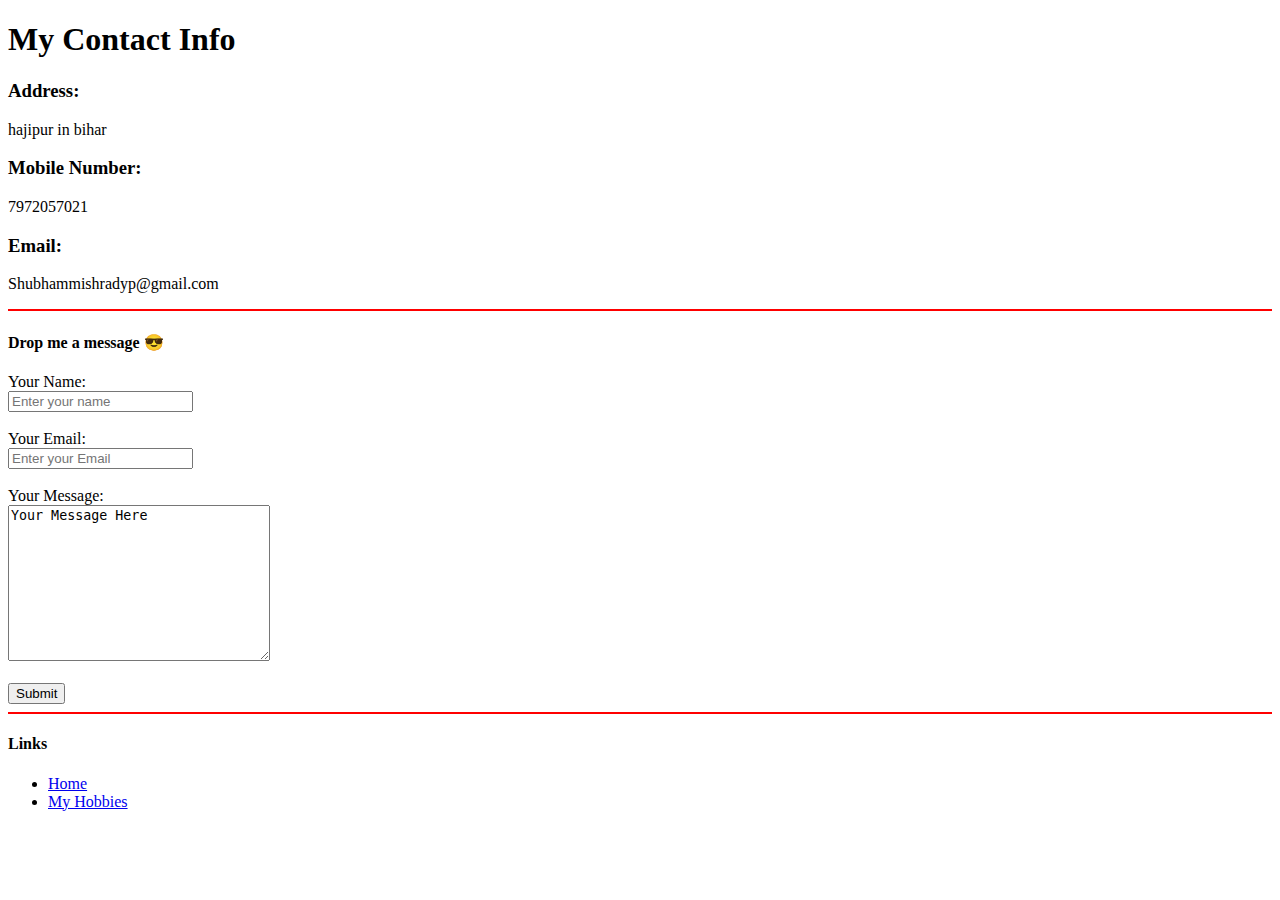
<file: ContactMe.html>
<!DOCTYPE html>
<html lang="en">
	<head>
		<meta charset="UTF-8" />
		<meta http-equiv="X-UA-Compatible" content="IE=edge" />
		<meta name="viewport" content="width=device-width, initial-scale=1.0" />
		<title>Contact Me</title>
	</head>
	<body>
		<h1>My Contact Info</h1>
		<h3>Address:</h3>
		<p>hajipur in bihar</p>
		<h3>Mobile Number:</h3>
		<p>7972057021</p>
		<h3>Email:</h3>
		<p>Shubhammishradyp@gmail.com</p>
		<hr color="red" />
		<h4>Drop me a message 😎</h4>
		<form
			action="mailto:Shubhammishradyp@gmail.com"
			method="POST"
			enctype="text/plain"
		>
			<label>Your Name:</label><br />
			<input type="text" placeholder="Enter your name" name="YourName" />
			<br /><br />
			<label for="">Your Email:</label><br />
			<input
				type="email"
				placeholder="Enter your Email"
				name="YourEmail"
			/><br /><br />
			<label for="">Your Message:</label><br />
			<textarea name="YourMessage" id="" cols="30" rows="10">
Your Message Here</textarea
			><br /><br />
			<button type="submit">Submit</button>
		</form>

		<hr color="red" />
		<h4>Links</h4>
		<ul>
			<li><a href="index.html">Home</a></li>
			<li><a href="Hobbies.html">My Hobbies</a></li>
		</ul>
	</body>
</html>
</file>
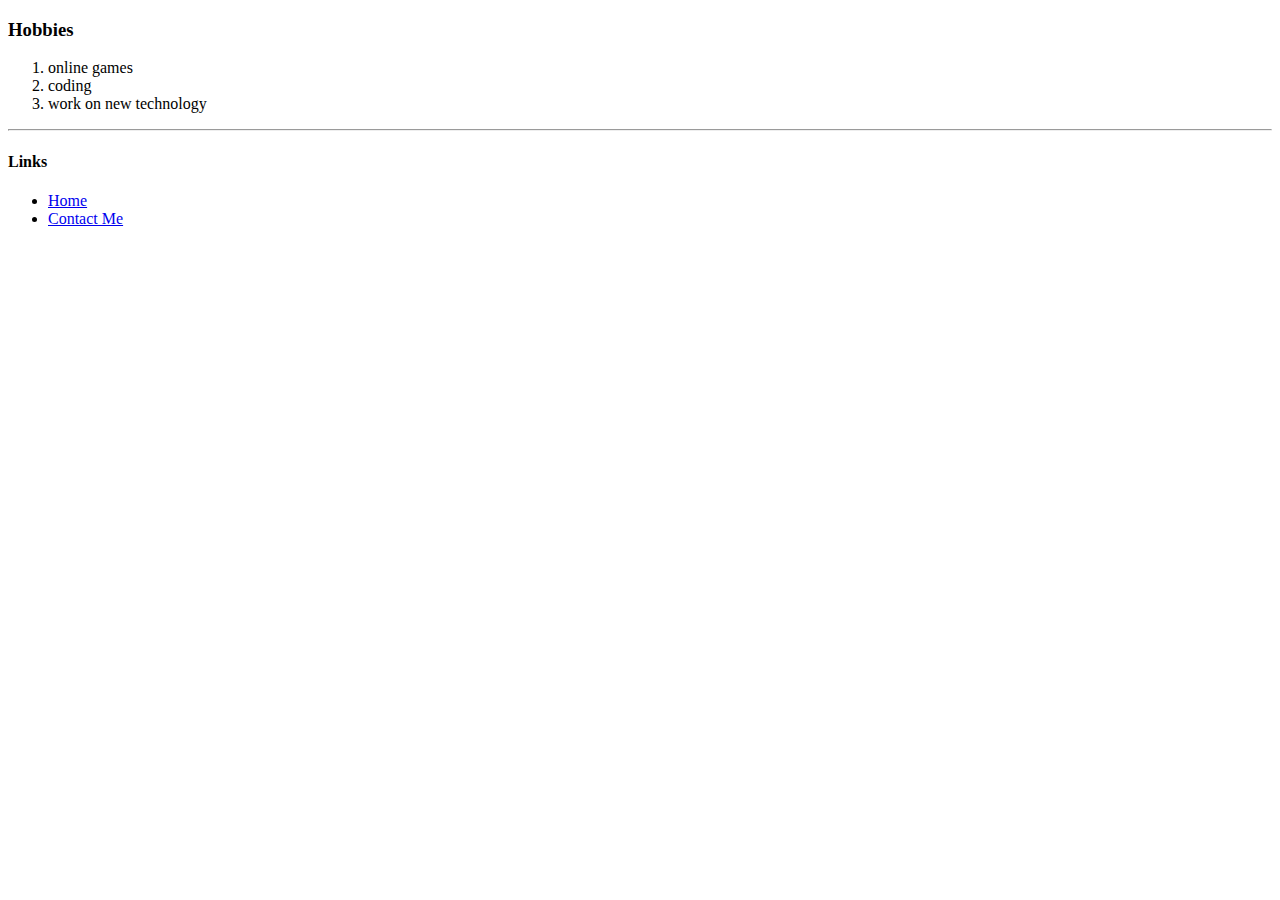
<file: hobbies.html>
<!DOCTYPE html>
<html lang="en">
	<head>
		<meta charset="UTF-8" />
		<meta http-equiv="X-UA-Compatible" content="IE=edge" />
		<meta name="viewport" content="width=device-width, initial-scale=1.0" />
		<title>My Hobbies</title>
	</head>
	<body>
		<h3>Hobbies</h3>
		<ol type="1">
			<li>online games</li>
			<li>coding</li>
			<li>work on new technology</li>
			
		</ol>
		<hr />
		<h4>Links</h4>
		<ul>
			<li><a href="index.html">Home</a></li>
			<li><a href="ContactMe.html">Contact Me</a></li>
		</ul>
	</body>
</html>
</file>
